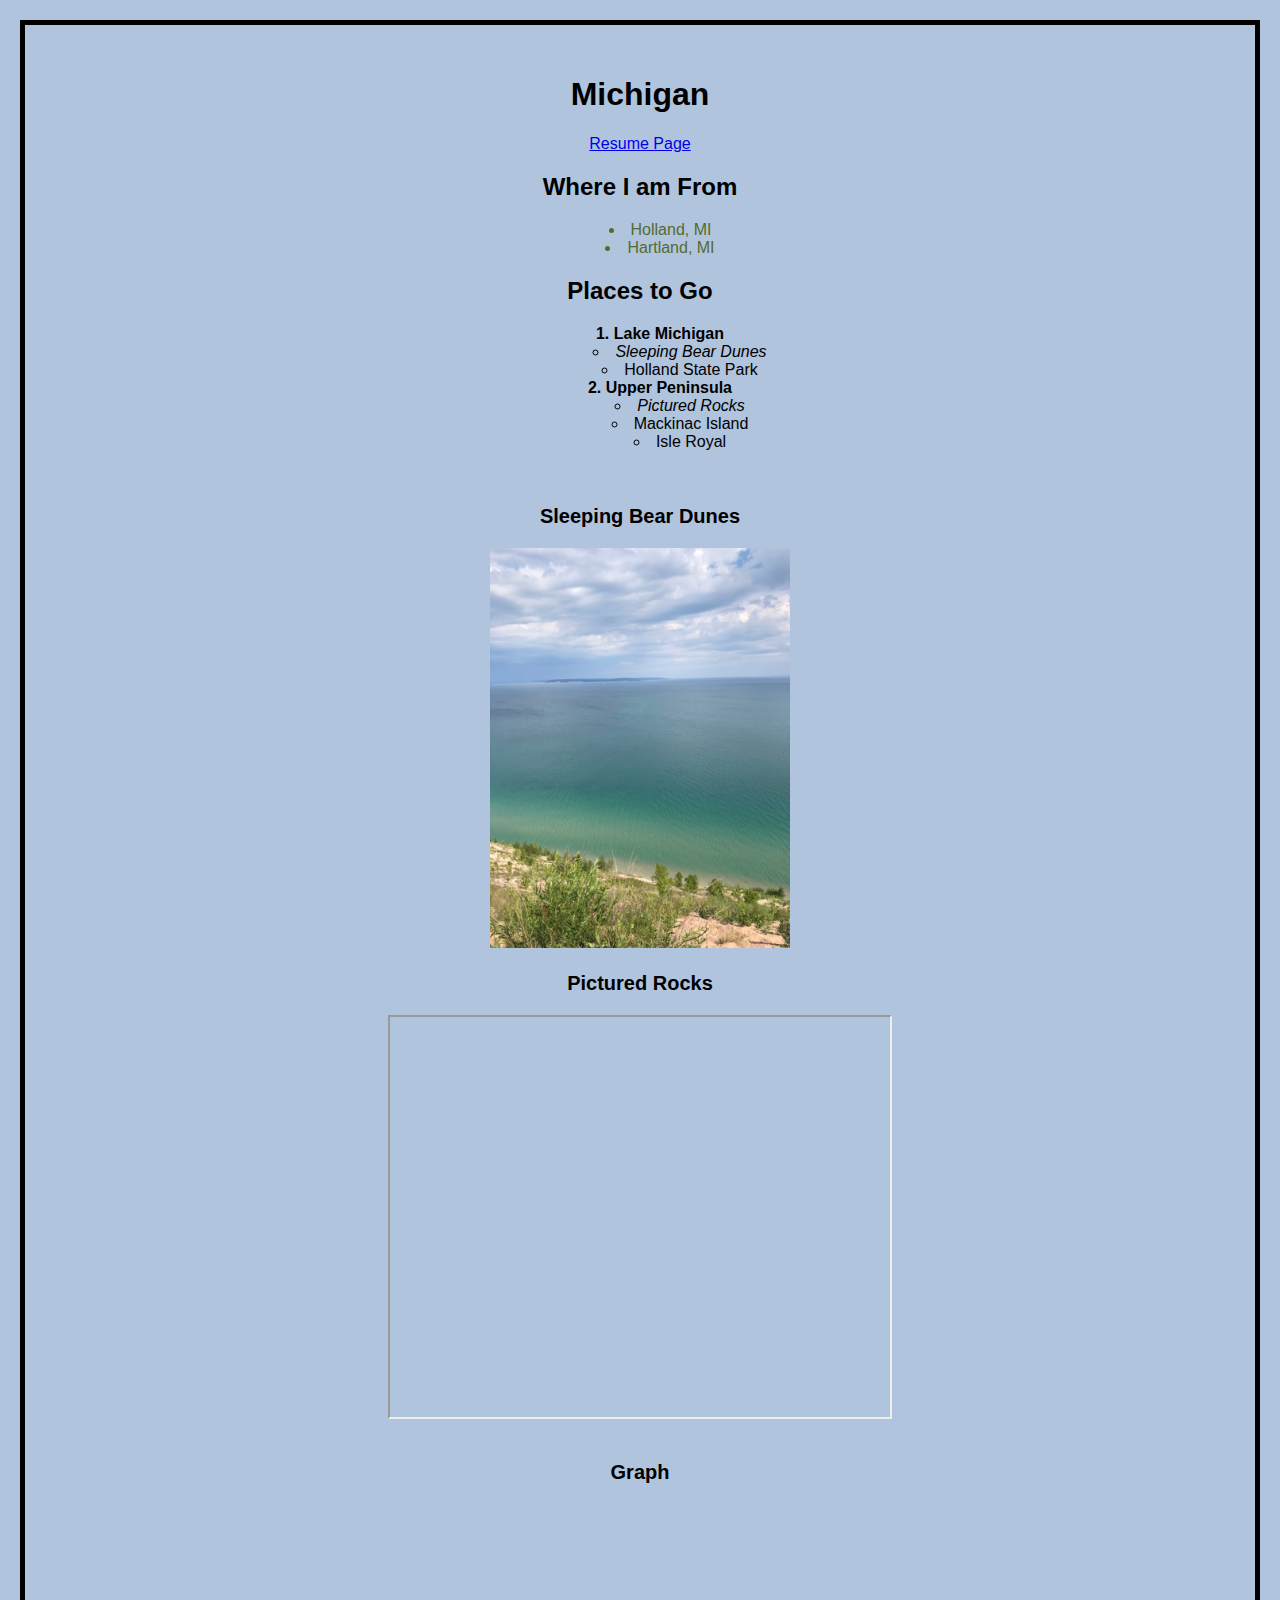
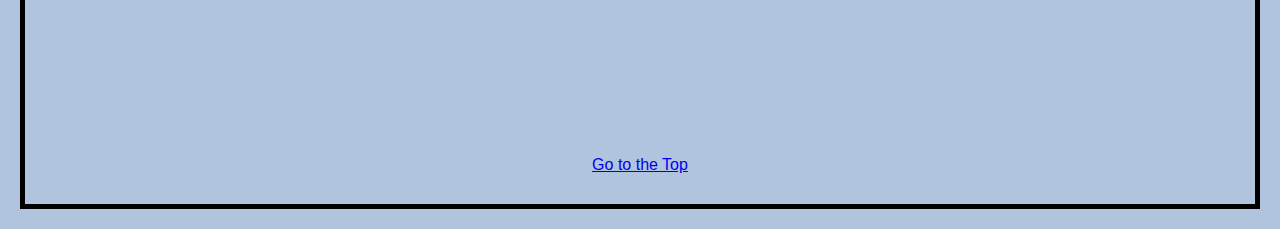
<file: scratch.html>
<!DOCTYPE html>
<html lang="en">
<head>
    <meta charset="UTF-8">
    <meta http-equiv="X-UA-Compatible" content="IE=edge">
    <meta name="viewport" content="width=device-width, initial-scale=1.0">
    <link rel="stylesheet" type= "text/css" href="./css/scratchstyles.css" >
    <title> Michigan </title>
</head>
<body>
    <h1 id = "#top"> Michigan </h1>
    <a href="./index.html" > Resume Page </a>
    <h2> Where I am From</h2>
    <ul>
       <div class=" color">
        <li>Holland, MI</li>
        <li >Hartland, MI </li>
    </div>
    </ul>
    <h2> Places to Go</h2>
    <ol> 
        <div class="bold" ><li >Lake Michigan </li> </div>
        <ul>
        <li class = "ET"> Sleeping Bear Dunes</li>
        <li> Holland State Park</li>
        </ul>
    <div class = "bold" > <li> Upper Peninsula </li> </div>
        <ul>  
        <div><li class = "ET"> Pictured Rocks</li></div>
        <li> Mackinac Island</li>
        <li> Isle Royal</li>
    </ul>
    </ol>
    <br>
    <p> Sleeping Bear Dunes </p>
    <img src="./assets/img/Lake Michigan.jpg" alt="Lake Michigan" width="300" >
    <br>
    <p> Pictured Rocks </p>
    <iframe width="500" height="400" src="https://www.youtube.com/embed/0VwZBORIauk"></iframe>
<br>
<br>

    <p>Graph</p>
   <div class='tableauPlaceholder' id='viz1681853649759' style='position: relative'><noscript><a href='#'><img alt='Is Your County Obese?                            Select your county to see how it compares with other counties in the country                         ' src='https:&#47;&#47;public.tableau.com&#47;static&#47;images&#47;US&#47;US_16818535850660&#47;Obesity&#47;1_rss.png' style='border: none' /></a></noscript><object class='tableauViz'  style='display:none;'><param name='host_url' value='https%3A%2F%2Fpublic.tableau.com%2F' /> <param name='embed_code_version' value='3' /> <param name='site_root' value='' /><param name='name' value='US_16818535850660&#47;Obesity' /><param name='tabs' value='no' /><param name='toolbar' value='yes' /><param name='static_image' value='https:&#47;&#47;public.tableau.com&#47;static&#47;images&#47;US&#47;US_16818535850660&#47;Obesity&#47;1.png' /> <param name='animate_transition' value='yes' /><param name='display_static_image' value='yes' /><param name='display_spinner' value='yes' /><param name='display_overlay' value='yes' /><param name='display_count' value='yes' /><param name='language' value='en-US' /><param name='filter' value='publish=yes' /></object></div>                <script type='text/javascript'>                    var divElement = document.getElementById('viz1681853649759');                    var vizElement = divElement.getElementsByTagName('object')[0];                    if ( divElement.offsetWidth > 800 ) { vizElement.style.width='100%';vizElement.style.height=(divElement.offsetWidth*0.75)+'px';} else if ( divElement.offsetWidth > 500 ) { vizElement.style.width='100%';vizElement.style.height=(divElement.offsetWidth*0.75)+'px';} else { vizElement.style.width='100%';vizElement.style.height='827px';}                     var scriptElement = document.createElement('script');                    scriptElement.src = 'https://public.tableau.com/javascripts/api/viz_v1.js';                    vizElement.parentNode.insertBefore(scriptElement, vizElement);                </script>
    <br>
    <br>
    <br>
    <br>
    <br>
    <br>
    <br>
    <br>
    <br>
    <br>
    <br>
    <br>
    <br>
    <br>
    <a href ="#top" >Go to the Top</a>
</body>
</html>
</file>
<file: css/scratchstyles.css>
p {
    font-weight: bold;
    font-size: 20px;
}

#top{
    text-decoration: underline;
}
.ET{
        font-style: italic;
        color: black;
    }

    body{
        background-color: lightsteelblue ;
        font-family: 'Gill Sans', 'Gill Sans MT', Calibri, 'Trebuchet MS', sans-serif;
        border: 5px solid black;
        margin: 20px;
        padding: 30px;
        text-align: center;

    }

    ol{
        list-style-position: inside;
    }
    ul{
        list-style-position: inside;
    }
    .bold{
        color: black;
        font-weight: bold;
    }
.color{
    color: darkolivegreen;
    font-style: normal;
}
</file>
